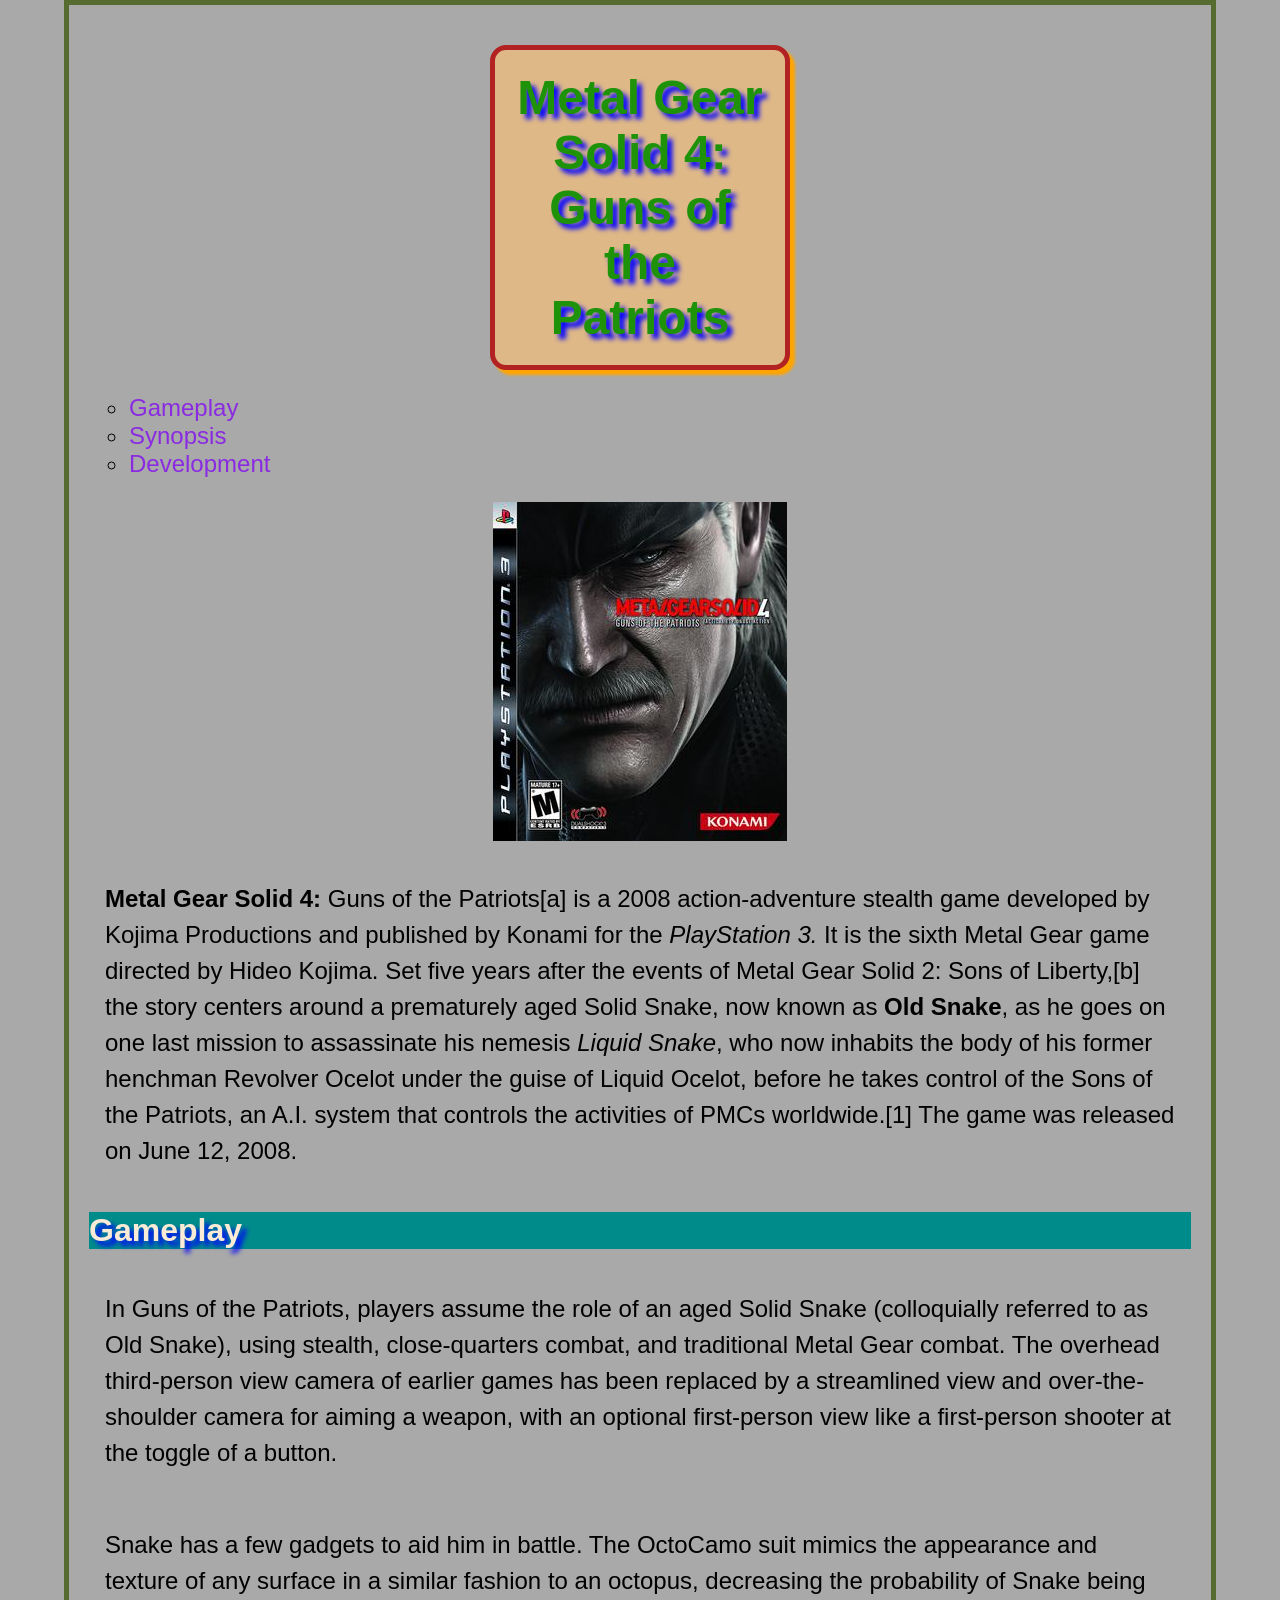
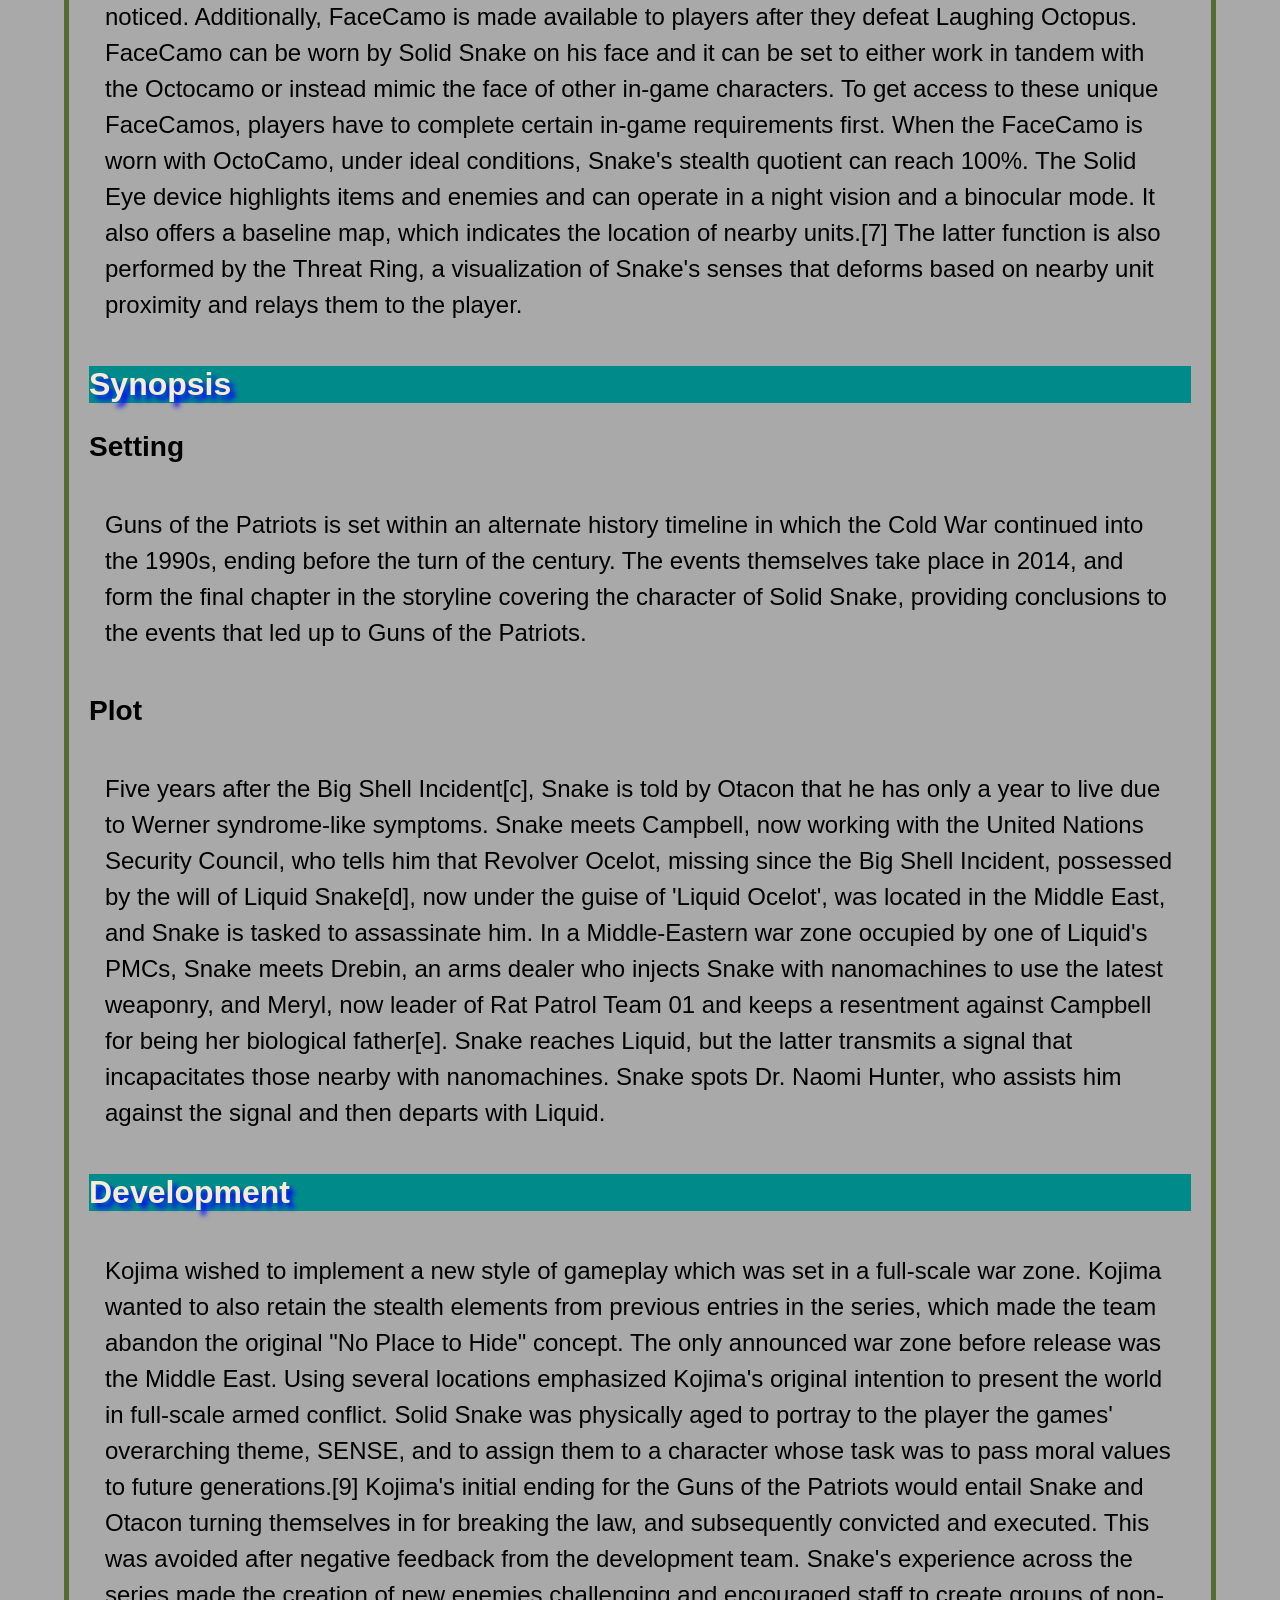
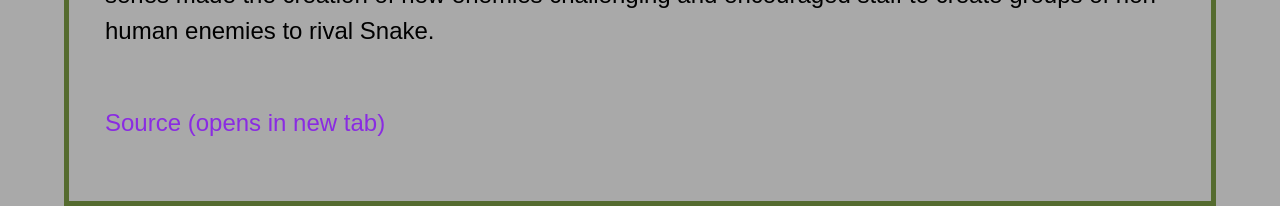
<file: EgerAndrewExerciseCSS/index.html>
<!DOCTYPE html>
<html lang="en">
  <head>
    <meta charset="UTF-8" />
    <meta name="viewport" content="width=device-width, initial-scale=1.0" />
    <meta
      name="description"
      content="CSS properties"
    />
    <link rel="stylesheet" href="css/main.css">
    <title>CSS Properties</title>
  </head>
  <body>
    <div id="wrapper">
    <header> 
      <!-- Header before the main -->
    <h1>Metal Gear Solid 4: Guns of the Patriots</h1>
    <nav>
      <ul>
        <!-- Unordered list with links to sections of the webpage -->
        <li><a href="#gameplay">Gameplay</a></li>
        <li><a href="#synopsis">Synopsis</a></li>
        <li><a href="#development">Development</a></li>
      </ul>
    </nav>
     </header>
   
    <main>
      <!-- The main paragraphs -->
       <section>
         <img src="images/mgs4.jpg" alt="Cover image of Metal Gear Solid 4: Sons of the Patriots"/>
    <!-- Image in images folder -->
    <p>
      <strong>Metal Gear Solid 4:</strong> Guns of the Patriots[a] is a 2008 action-adventure
      stealth game developed by Kojima Productions and published by Konami for
      the <em>PlayStation 3.</em> It is the sixth Metal Gear game directed by Hideo
      Kojima. Set five years after the events of Metal Gear Solid 2: Sons of
      Liberty,[b] the story centers around a prematurely aged Solid Snake, now
      known as <strong>Old Snake</strong>, as he goes on one last mission to
      assassinate his nemesis <em>Liquid Snake</em>, who now inhabits the body
      of his former henchman Revolver Ocelot under the guise of Liquid Ocelot,
      before he takes control of the Sons of the Patriots, an A.I. system that
      controls the activities of PMCs worldwide.[1] The game was released on
      June 12, 2008.
    </p>
    </section>
    <section>
      <h2 id="gameplay">Gameplay</h2>
      <p>
        In Guns of the Patriots, players assume the role of an aged Solid Snake
        (colloquially referred to as Old Snake), using stealth, close-quarters
        combat, and traditional Metal Gear combat. The overhead third-person view
        camera of earlier games has been replaced by a streamlined view and
        over-the-shoulder camera for aiming a weapon, with an optional
        first-person view like a first-person shooter at the toggle of a button.
      </p>
   
    <p>
      Snake has a few gadgets to aid him in battle. The OctoCamo suit mimics the
      appearance and texture of any surface in a similar fashion to an octopus,
      decreasing the probability of Snake being noticed. Additionally, FaceCamo
      is made available to players after they defeat Laughing Octopus. FaceCamo
      can be worn by Solid Snake on his face and it can be set to either work in
      tandem with the Octocamo or instead mimic the face of other in-game
      characters. To get access to these unique FaceCamos, players have to
      complete certain in-game requirements first. When the FaceCamo is worn
      with OctoCamo, under ideal conditions, Snake's stealth quotient can reach
      100%. The Solid Eye device highlights items and enemies and can operate in
      a night vision and a binocular mode. It also offers a baseline map, which
      indicates the location of nearby units.[7] The latter function is also
      performed by the Threat Ring, a visualization of Snake's senses that
      deforms based on nearby unit proximity and relays them to the player.
    </p>
     </section>
     <section>
    <h2 id="synopsis">Synopsis</h2>
    <h3>Setting</h3>
    <p>
      Guns of the Patriots is set within an alternate history timeline in which
      the Cold War continued into the 1990s, ending before the turn of the
      century. The events themselves take place in 2014, and form the final
      chapter in the storyline covering the character of Solid Snake, providing
      conclusions to the events that led up to Guns of the Patriots.
    </p>
    </section>
    <section>
      <h3>Plot</h3>
      <p>
        Five years after the Big Shell Incident[c], Snake is told by Otacon that
        he has only a year to live due to Werner syndrome-like symptoms. Snake
        meets Campbell, now working with the United Nations Security Council, who
        tells him that Revolver Ocelot, missing since the Big Shell Incident,
        possessed by the will of Liquid Snake[d], now under the guise of 'Liquid
        Ocelot', was located in the Middle East, and Snake is tasked to
        assassinate him. In a Middle-Eastern war zone occupied by one of Liquid's
        PMCs, Snake meets Drebin, an arms dealer who injects Snake with
        nanomachines to use the latest weaponry, and Meryl, now leader of Rat
        Patrol Team 01 and keeps a resentment against Campbell for being her
        biological father[e]. Snake reaches Liquid, but the latter transmits a
        signal that incapacitates those nearby with nanomachines. Snake spots Dr.
        Naomi Hunter, who assists him against the signal and then departs with
        Liquid.
      </p>
    </section>
    <section>
      <h2 id="development">Development</h2>
      <p>
        Kojima wished to implement a new style of gameplay which was set in a
        full-scale war zone. Kojima wanted to also retain the stealth elements
        from previous entries in the series, which made the team abandon the
        original "No Place to Hide" concept. The only announced war zone before
        release was the Middle East. Using several locations emphasized Kojima's
        original intention to present the world in full-scale armed conflict.
        Solid Snake was physically aged to portray to the player the games'
        overarching theme, SENSE, and to assign them to a character whose task was
        to pass moral values to future generations.[9] Kojima's initial ending for
        the Guns of the Patriots would entail Snake and Otacon turning themselves
        in for breaking the law, and subsequently convicted and executed. This was
        avoided after negative feedback from the development team. Snake's
        experience across the series made the creation of new enemies challenging
        and encouraged staff to create groups of non-human enemies to rival Snake.
      </p>
    </section>
      </main>
    <footer>
    <p><a href="https://en.wikipedia.org/wiki/Metal_Gear_Solid_4:_Guns_of_the_Patriots" target="_blank" >Source (opens in new tab)</a></p>
    <!-- External link that opens in new tab -->
    </footer>
     </div>
  </body>
</html>
</file>
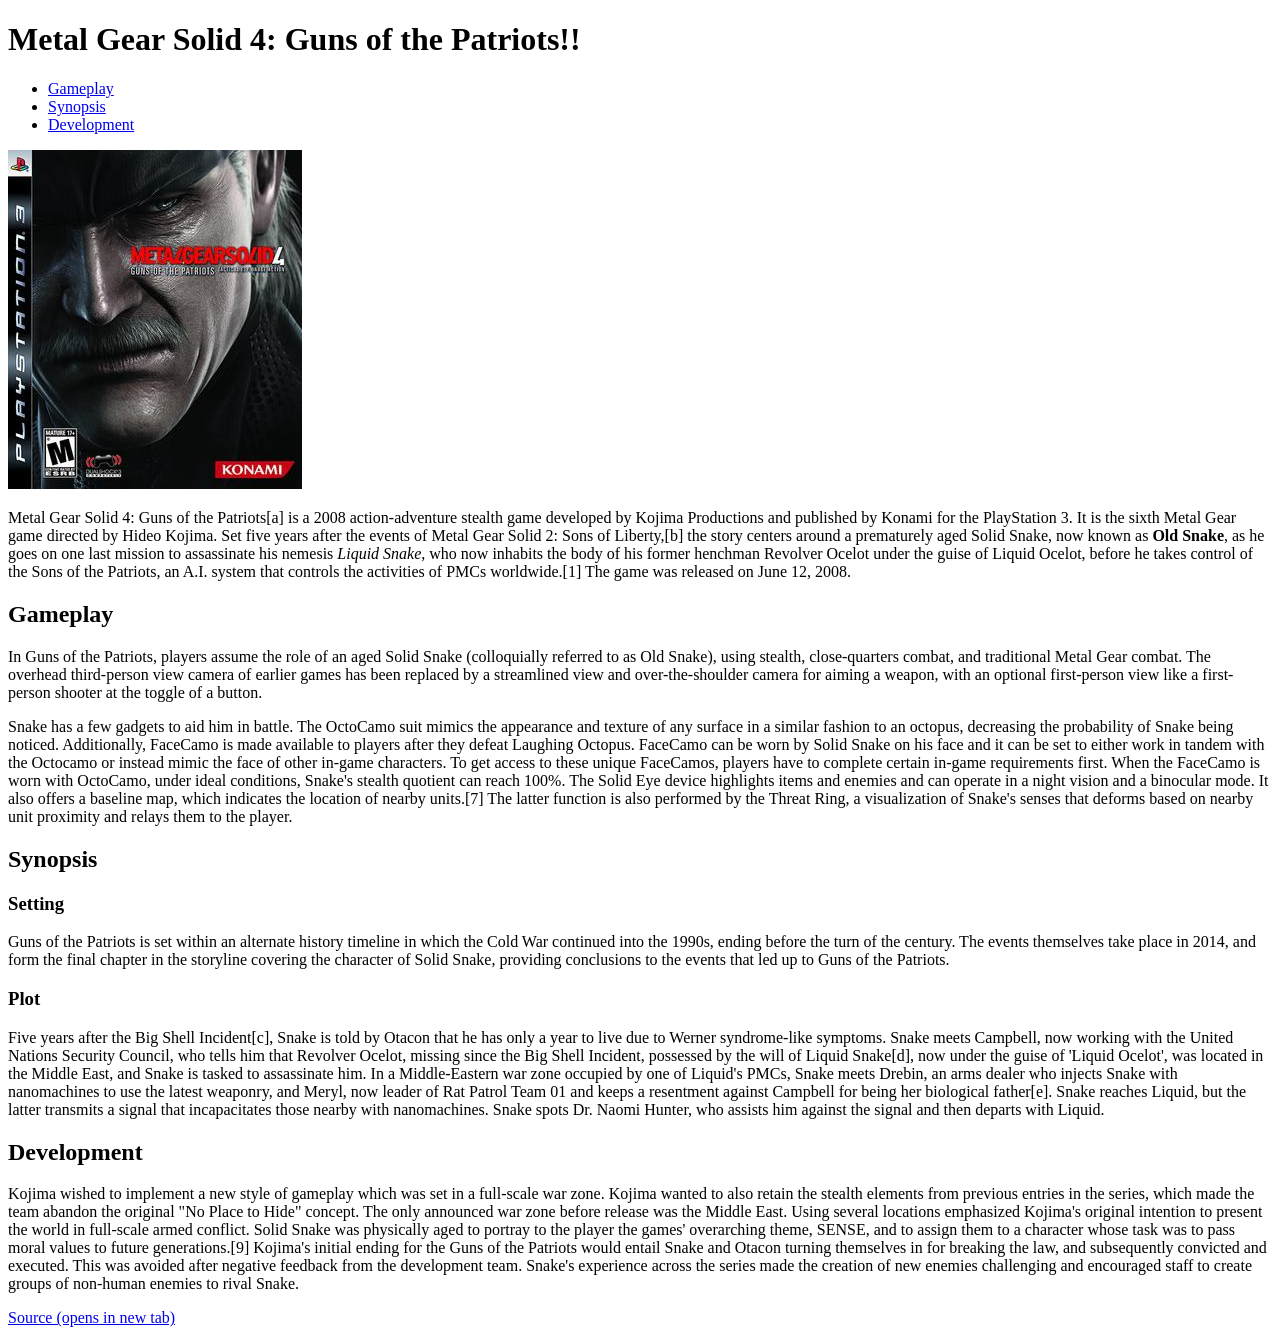
<file: EgerAndrewExerciseHTML/index.html>
<!doctype html>
<html lang="en">
  <head>
    <meta charset="UTF-8" />
    <meta name="viewport" content="width=device-width, initial-scale=1.0" />
    <meta
      name="description"
      content="Summary of the video game Metal Gear Solid 4: Guns of the Patriots"
    />
    <title>Metal Gear Solid 4: Guns of the Patriots</title>
  </head>
  <body>
    <header>
      <!-- Header before the main -->
      <h1>Metal Gear Solid 4: Guns of the Patriots!!</h1>
      <nav>
        <ul>
          <!-- Unordered list with links to sections of the webpage -->
          <li><a href="#gameplay">Gameplay</a></li>
          <li><a href="#synopsis">Synopsis</a></li>
          <li><a href="#development">Development</a></li>
        </ul>
      </nav>
    </header>

    <main>
      <!-- The main paragraphs -->
      <section>
        <img
          src="images/mgs4.jpg"
          alt="Cover image of Metal Gear Solid 4: Sons of the Patriots"
        />
        <!-- Image in images folder -->
        <p>
          Metal Gear Solid 4: Guns of the Patriots[a] is a 2008 action-adventure
          stealth game developed by Kojima Productions and published by Konami
          for the PlayStation 3. It is the sixth Metal Gear game directed by
          Hideo Kojima. Set five years after the events of Metal Gear Solid 2:
          Sons of Liberty,[b] the story centers around a prematurely aged Solid
          Snake, now known as <strong>Old Snake</strong>, as he goes on one last
          mission to assassinate his nemesis <em>Liquid Snake</em>, who now
          inhabits the body of his former henchman Revolver Ocelot under the
          guise of Liquid Ocelot, before he takes control of the Sons of the
          Patriots, an A.I. system that controls the activities of PMCs
          worldwide.[1] The game was released on June 12, 2008.
        </p>
      </section>
      <section>
        <h2 id="gameplay">Gameplay</h2>
        <p>
          In Guns of the Patriots, players assume the role of an aged Solid
          Snake (colloquially referred to as Old Snake), using stealth,
          close-quarters combat, and traditional Metal Gear combat. The overhead
          third-person view camera of earlier games has been replaced by a
          streamlined view and over-the-shoulder camera for aiming a weapon,
          with an optional first-person view like a first-person shooter at the
          toggle of a button.
        </p>

        <p>
          Snake has a few gadgets to aid him in battle. The OctoCamo suit mimics
          the appearance and texture of any surface in a similar fashion to an
          octopus, decreasing the probability of Snake being noticed.
          Additionally, FaceCamo is made available to players after they defeat
          Laughing Octopus. FaceCamo can be worn by Solid Snake on his face and
          it can be set to either work in tandem with the Octocamo or instead
          mimic the face of other in-game characters. To get access to these
          unique FaceCamos, players have to complete certain in-game
          requirements first. When the FaceCamo is worn with OctoCamo, under
          ideal conditions, Snake's stealth quotient can reach 100%. The Solid
          Eye device highlights items and enemies and can operate in a night
          vision and a binocular mode. It also offers a baseline map, which
          indicates the location of nearby units.[7] The latter function is also
          performed by the Threat Ring, a visualization of Snake's senses that
          deforms based on nearby unit proximity and relays them to the player.
        </p>
      </section>
      <section>
        <h2 id="synopsis">Synopsis</h2>
        <h3>Setting</h3>
        <p>
          Guns of the Patriots is set within an alternate history timeline in
          which the Cold War continued into the 1990s, ending before the turn of
          the century. The events themselves take place in 2014, and form the
          final chapter in the storyline covering the character of Solid Snake,
          providing conclusions to the events that led up to Guns of the
          Patriots.
        </p>
      </section>
      <section>
        <h3>Plot</h3>
        <p>
          Five years after the Big Shell Incident[c], Snake is told by Otacon
          that he has only a year to live due to Werner syndrome-like symptoms.
          Snake meets Campbell, now working with the United Nations Security
          Council, who tells him that Revolver Ocelot, missing since the Big
          Shell Incident, possessed by the will of Liquid Snake[d], now under
          the guise of 'Liquid Ocelot', was located in the Middle East, and
          Snake is tasked to assassinate him. In a Middle-Eastern war zone
          occupied by one of Liquid's PMCs, Snake meets Drebin, an arms dealer
          who injects Snake with nanomachines to use the latest weaponry, and
          Meryl, now leader of Rat Patrol Team 01 and keeps a resentment against
          Campbell for being her biological father[e]. Snake reaches Liquid, but
          the latter transmits a signal that incapacitates those nearby with
          nanomachines. Snake spots Dr. Naomi Hunter, who assists him against
          the signal and then departs with Liquid.
        </p>
      </section>
      <section>
        <h2 id="development">Development</h2>
        <p>
          Kojima wished to implement a new style of gameplay which was set in a
          full-scale war zone. Kojima wanted to also retain the stealth elements
          from previous entries in the series, which made the team abandon the
          original "No Place to Hide" concept. The only announced war zone
          before release was the Middle East. Using several locations emphasized
          Kojima's original intention to present the world in full-scale armed
          conflict. Solid Snake was physically aged to portray to the player the
          games' overarching theme, SENSE, and to assign them to a character
          whose task was to pass moral values to future generations.[9] Kojima's
          initial ending for the Guns of the Patriots would entail Snake and
          Otacon turning themselves in for breaking the law, and subsequently
          convicted and executed. This was avoided after negative feedback from
          the development team. Snake's experience across the series made the
          creation of new enemies challenging and encouraged staff to create
          groups of non-human enemies to rival Snake.
        </p>
      </section>
    </main>
    <footer>
      <p>
        <a
          href="https://en.wikipedia.org/wiki/Metal_Gear_Solid_4:_Guns_of_the_Patriots"
          target="_blank"
          >Source (opens in new tab)</a
        >
      </p>
      <!-- External link that opens in new tab -->
    </footer>
  </body>
</html>
</file>
<file: EgerAndrewExerciseCSS/css/main.css>
/* Alternative CSS box model */
* {
    box-sizing: border-box;
}
/* General Styles */
body {
    font-family: Arial, Helvetica, sans-serif;
    font-size: 1.5rem;
    margin: 0rem;
    background-color: darkgray;
}

/* Wrapper Styles */
#wrapper {
    width: 90%;
    border: 5px solid darkolivegreen;
    margin: auto;
    padding: 1.25rem;
}

h1 {
    text-align: center;
    color: #1e9309;
    background-color: burlywood;
    width: 18.75rem;
    padding: 1.25rem;
    border: 5px solid firebrick;
    margin: 1.25rem auto;
    box-shadow: 5px 5px 3px orange;
    text-shadow: 5px 5px 5px blue;
    border-radius: 1rem;
}

h2 {
    font-size: 2rem;
    color: antiquewhite;
    background: darkcyan;
    text-shadow: 5px 5px 5px blue;
}


p {
    line-height: 1.5;
    padding: 1rem;
}

/* Link Styles */
a {
    text-decoration: none;
    color: blueviolet;

}

a:hover {
    color: cadetblue;
}

/* List Styles */
ul {
list-style: circle;
; 
}

ol {
    list-style: upper-alpha;
    color: #1e9309;
}

/* Centering Image */
img {
    display: block;
    margin: auto;
}
</file>
